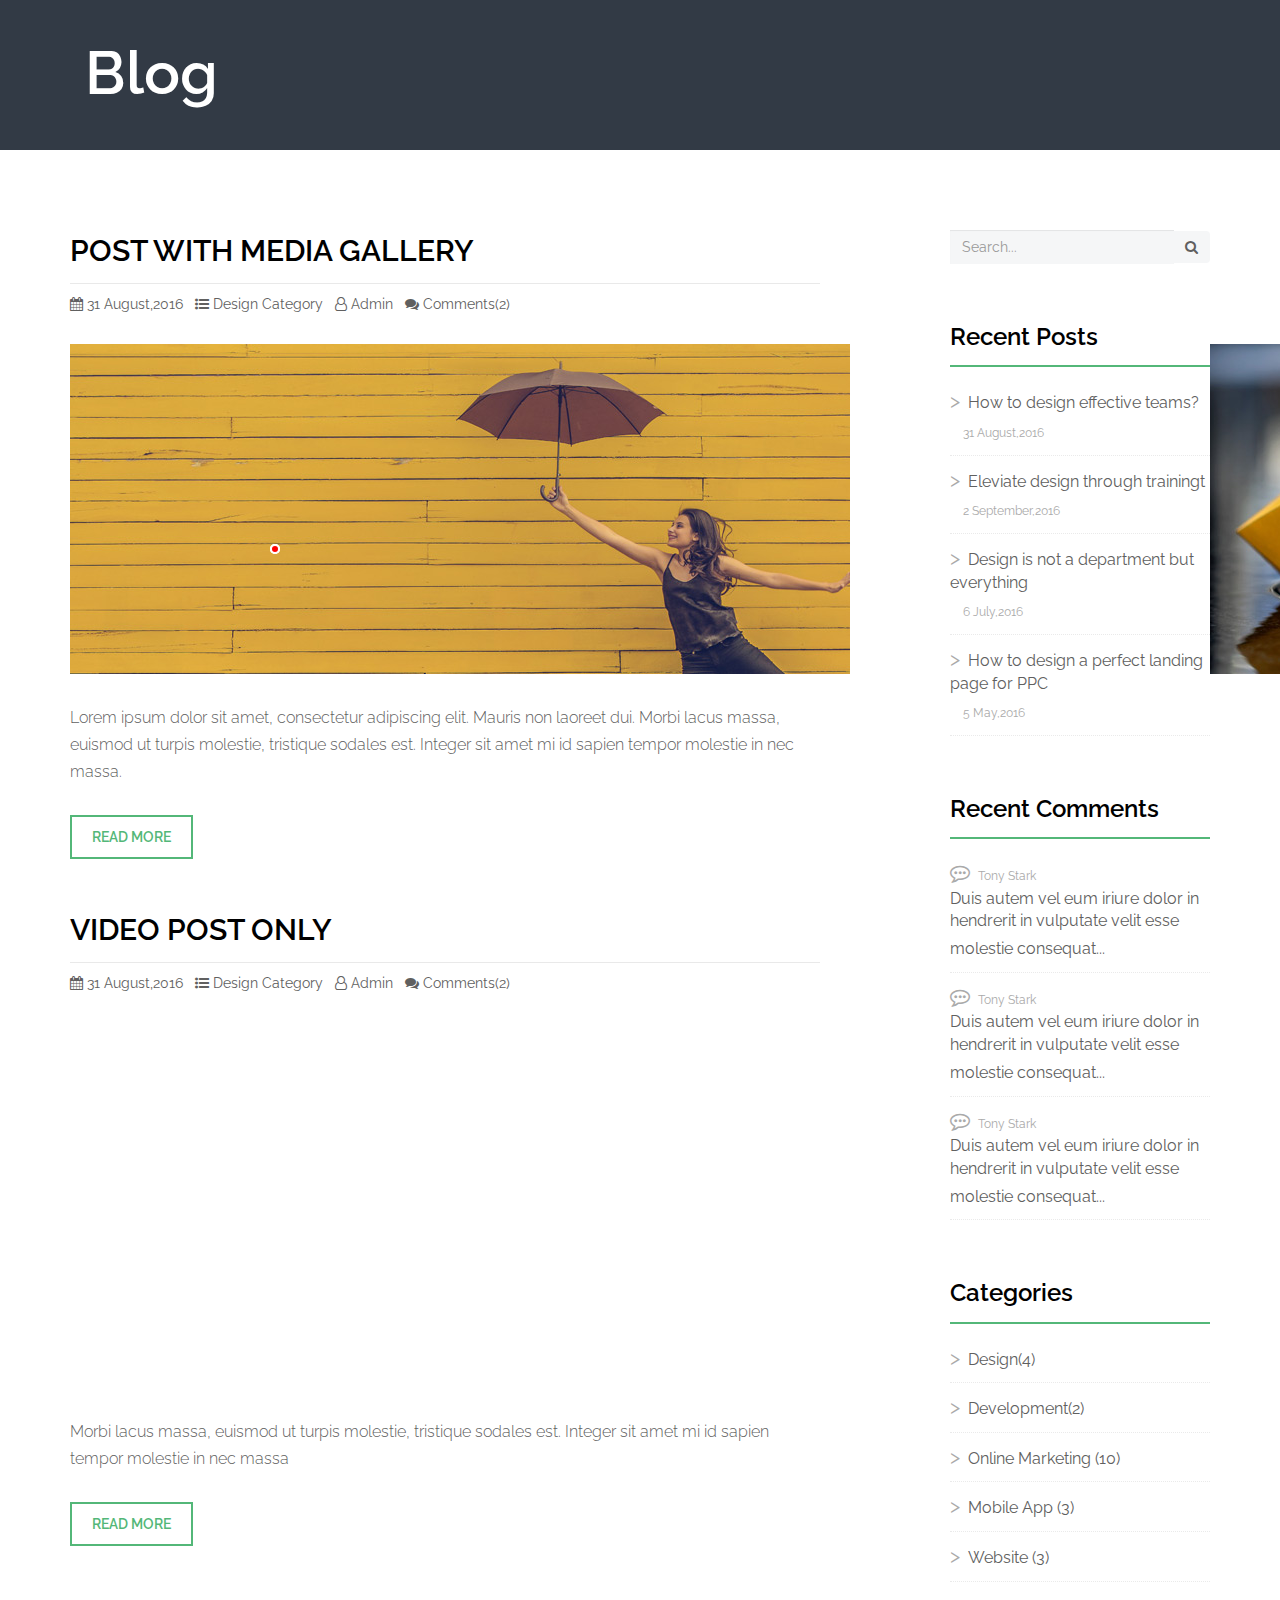
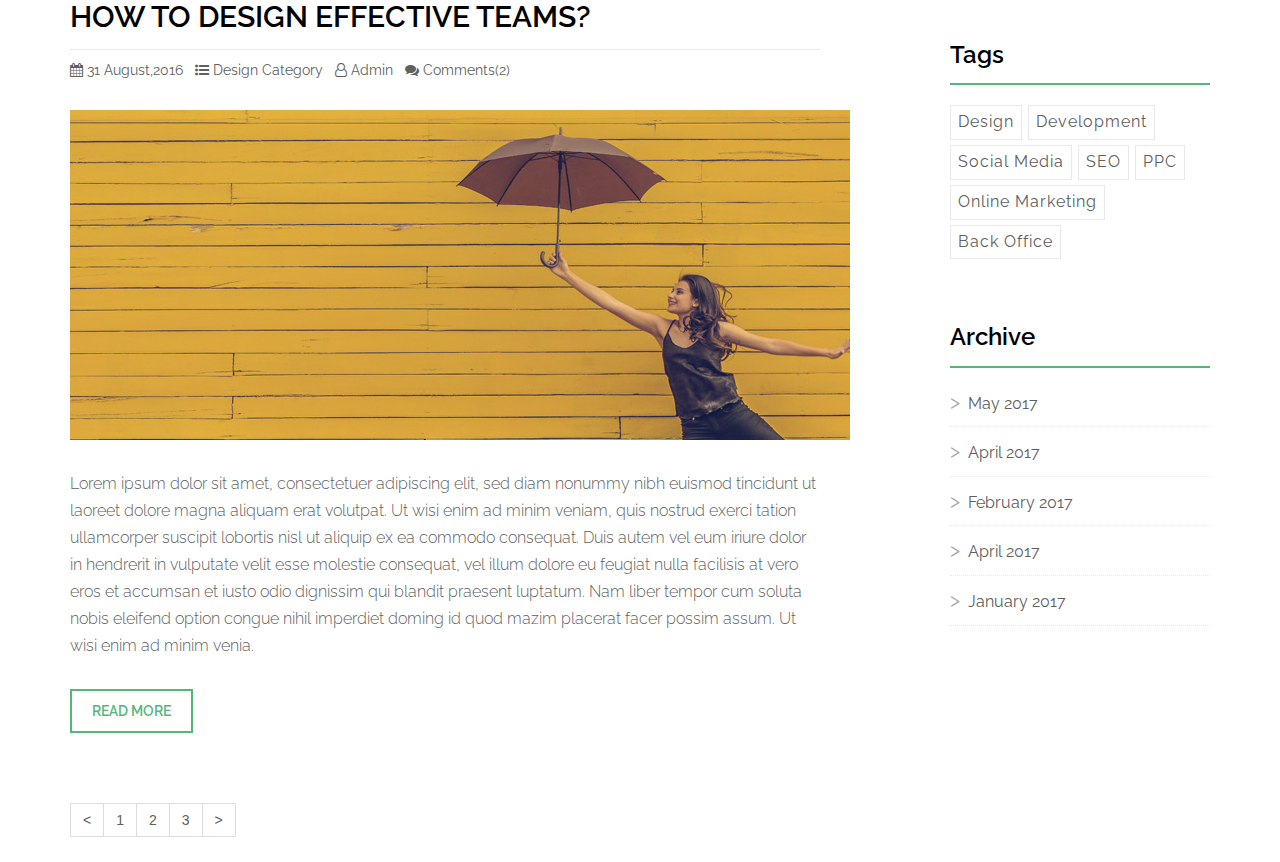
<file: FINAL/index.html>
<!DOCTYPE html>
<html>
<head>
	<title>Final Template</title>
	<link href="https://fonts.googleapis.com/css?family=Raleway" rel="stylesheet">
	<link rel="stylesheet" href="sas/style.css">
	<link rel="stylesheet" href="https://maxcdn.bootstrapcdn.com/font-awesome/4.7.0/css/font-awesome.min.css">
	<link rel="stylesheet" href="css/bootstrap.css">
	<link href="https://fonts.googleapis.com/css?family=Roboto" rel="stylesheet">

</head>
<body>
<!-- ==========Search SEction======================================================================================= -->
<section id="search">
	
</section>
<!-- ========Header Section========================================================================================================= -->
<section id="header">
	
</section>
<!-- ======Home Section============================================================================================================ -->
<section id="home">
	<div class="container-fluid blog">
		<div class="row">
			<div class="container ">
				<div class="col-md-12 myBlog">
					<h1>Blog</h1>
				</div>
			</div>
		</div>
	</div>
</section>
<!-- =======Result Section==================================================================================================== -->
<section id="result">
	<div class="container">
		<div class="row">
			<div class="col-md-8 ">
				<div class="myDiv">
					<div class="div1">
						<div class="postGallery">
						<a href="#">POST WITH MEDIA GALLERY</a>

					</div>
					<div class="blog-data">
							<a href="#">
							<i class="fa fa-calendar" aria-hidden="true"></i>
							31 August,2016
							<span class="separator">&nbsp;</span></a>
							<a href="#">
							<i class="fa fa-list-ul" aria-hidden="true"></i>
							Design Category
							<span class="separator">&nbsp;</span></a>
							<a href="#">
							<i class="fa fa-user-o" aria-hidden="true"></i>
							Admin
							<span class="separator">&nbsp;</span></a>
							<a href="#">
							<i class="fa fa-comments" aria-hidden="true"></i>
							Comments(2)
							<span class="separator">&nbsp;</span></a>
					</div>
					<div class="blog-img">
						<div class="ramka">
							<div class="polosa">
								<div class="slidBox">
									<div class="slidImg">
										<img src="images/blog-img-standard-1.jpg" alt="">
										<img src="images/blog-img-standard-2.jpg" alt="">
										<img src="images/blog-img-standard-3.jpg" alt="">

									</div>
									<div class="myBtn">
										<div class="btn-left">
										
										</div>
										<div class="btn-right">
										
										</div>
									</div>
									<div >
									<button class="btns" onclick="slidermoveLeft()"></button>
									<button class="btns" onclick="slidermoveRight()"></button>
									<button class="btns" onclick="slidermoveRight()"></button>
									</div>
								</div>
							</div>
						</div>

					</div>
					<div class="blog-body">
						<p>Lorem ipsum dolor sit amet, consectetur adipiscing elit. Mauris non laoreet dui. Morbi lacus massa, euismod ut turpis molestie, tristique sodales est. Integer sit amet mi id sapien tempor molestie in nec massa.</p>
					</div>
					<div class="blog-foot">
						<a href="" class="btn btn-nofill green-text"> read more</a>
					</div>
					</div>
					<div class="div1">
						<div class="postGallery">
						<a href="#">VIDEO POST ONLY</a>

					</div>
					<div class="blog-data">
							<a href="#">
							<i class="fa fa-calendar" aria-hidden="true"></i>
							31 August,2016
							<span class="separator">&nbsp;</span></a>
							<a href="#">
							<i class="fa fa-list-ul" aria-hidden="true"></i>
							Design Category
							<span class="separator">&nbsp;</span></a>
							<a href="#">
							<i class="fa fa-user-o" aria-hidden="true"></i>
							Admin
							<span class="separator">&nbsp;</span></a>
							<a href="#">
							<i class="fa fa-comments" aria-hidden="true"></i>
							Comments(2)
							<span class="separator">&nbsp;</span></a>
					</div>
					<div class="blog-img">
						<div class="ramka">
							<div class="polosa">
								<iframe width="750" height="360" src="https://www.youtube.com/embed/rrT6v5sOwJg" frameborder="0" allowfullscreen></iframe>
							</div>
						</div>

					</div>
					<div class="blog-body">
						<p>Morbi lacus massa, euismod ut turpis molestie, tristique sodales est. Integer sit amet mi id sapien tempor molestie in nec massa</p>
					</div>
					<div class="blog-foot">
						<a href="" class="btn btn-nofill green-text"> read more</a>
					</div>
					</div>
					<div class="div1">
						<div class="postGallery">
						<a href="#">HOW TO DESIGN EFFECTIVE TEAMS?</a>

					</div>
					<div class="blog-data">
							<a href="#">
							<i class="fa fa-calendar" aria-hidden="true"></i>
							31 August,2016
							<span class="separator">&nbsp;</span></a>
							<a href="#">
							<i class="fa fa-list-ul" aria-hidden="true"></i>
							Design Category
							<span class="separator">&nbsp;</span></a>
							<a href="#">
							<i class="fa fa-user-o" aria-hidden="true"></i>
							Admin
							<span class="separator">&nbsp;</span></a>
							<a href="#">
							<i class="fa fa-comments" aria-hidden="true"></i>
							Comments(2)
							<span class="separator">&nbsp;</span></a>
					</div>
					<div class="blog-img">
						<div class="ramka">
							<div class="polosa">
								<img src="images/blog-img-standard-1.jpg" alt="">
							</div>
						</div>

					</div>
					<div class="blog-body">
						<p>Lorem ipsum dolor sit amet, consectetuer adipiscing elit, sed diam nonummy nibh euismod tincidunt ut laoreet dolore magna aliquam erat volutpat. Ut wisi enim ad minim veniam, quis nostrud exerci tation ullamcorper suscipit lobortis nisl ut aliquip ex ea commodo consequat. Duis autem vel eum iriure dolor in hendrerit in vulputate velit esse molestie consequat, vel illum dolore eu feugiat nulla facilisis at vero eros et accumsan et iusto odio dignissim qui blandit praesent luptatum. Nam liber tempor cum soluta nobis eleifend option congue nihil imperdiet doming id quod mazim placerat facer possim assum. Ut wisi enim ad minim venia.</p>
					</div>
					<div class="blog-foot">
						<a href="" class="btn btn-nofill green-text"> read more</a>
					</div>
					</div>
					<nav aria-label="Page navigation" class="myNav">
  					<ul class="pagination ">
   						 <li class="disabled">
     					 <a href="#" aria-label="Previous">
        				<span aria-hidden="true"><</span>
      					</a>
					    </li>
					    <li><a href="#">1</a></li>
					    <li><a href="#">2</a></li>
					    <li><a href="#">3</a></li>
					    <li>
					      <a href="#" aria-label="Next">
					        <span aria-hidden="true">></span>
					      </a>
					    </li>
					</ul>
				</nav>


					
				</div>
			</div>

			<div class="col-md-4 ">
				<div class="myDiv">
					<div class="leftDiv">
					    <div class="input-group mySearch">
					      <input type="text" class="form-control" placeholder="Search...">
					      <span class="input-group-btn">
					        <button class="btn btn-default " type="button">
					        	<i class="fa fa-search" aria-hidden="true"></i>
					        </button>
					      </span>
						</div>
						<div class="widget">
							<h4>Recent Posts</h4>
							<div class="widget-body">   
								<ul>
									<li>
									<div class="widget-post-desc">
									<span>></span>
										<a href="#">
										How to design effective teams?
										</a>
										<span class="separator">&nbsp;</span></a>
										31 August,2016
									</div>
									</li>
									<li>
									<div class="widget-post-desc">
										<span>></span>
										<a href="#">
										Eleviate design through trainingt
										</a>
										<span class="separator">&nbsp;</span></a>
										2 September,2016
									</div>
									</li>
									
									
								
										
									<li>
									<div class="widget-post-desc">
										<span>></span>
										<a href="#">
										Design is not a department but 
										everything<br>
										</a>
										<span class="separator">&nbsp;</span></a>
										6 July,2016
										
									</div>
									</li>
									<li>
									<div class="widget-post-desc">
										<span>></span>
										<a href="#">
								
										How to design a perfect landing page for PPC<br>
										</a>
										<span class="separator">&nbsp;</span></a>
										5 May,2016
									</div>
									</li>
								</ul>
							</div>
						</div>


						<div class="widget">
							<h4>Recent Comments</h4>
							<div class="widget-body">   
								<ul>
									<li>
									<div class="widget-post-desc">
									<span><i class="fa fa-commenting-o" aria-hidden="true"></i></span>
										Tony Stark<br>
										<a href="#" >
										Duis autem vel eum iriure dolor in hendrerit in vulputate velit esse molestie consequat...
									
										<span class="separator">&nbsp;</span></a>
									
									</div>
									</li>
									<li>
									<div class="widget-post-desc">
									<span><i class="fa fa-commenting-o" aria-hidden="true"></i></span>
										Tony Stark<br>
										<a href="#" >
										Duis autem vel eum iriure dolor in hendrerit in vulputate velit esse molestie consequat...
									
										<span class="separator">&nbsp;</span></a>
									
									</div>
									</li>
									<li>
									<div class="widget-post-desc">
									<span><i class="fa fa-commenting-o" aria-hidden="true"></i></span>
										Tony Stark<br>
										<a href="#" >
										Duis autem vel eum iriure dolor in hendrerit in vulputate velit esse molestie consequat...
									
										<span class="separator">&nbsp;</span></a>
									
									</div>
									</li>
									
								</ul>
							</div>
						</div>
						



						<div class="widget">
							<h4>Categories</h4>
							<div class="widget-body">   
								<ul>
									<li>
									<div class="widget-post-desc">
									<span>></span>
										<a href="#">
										Design(4)
										</a>
								
									</div>
									</li>
									<li>
									<div class="widget-post-desc">
										<span>></span>
										<a href="#">
										Development(2)
										</a>
									</div>
									</li>
									
									<li>
									<div class="widget-post-desc">
										<span>></span>
										<a href="#">
										Online Marketing (10)
										</a>
									</div>
									</li>
									<li>
									<div class="widget-post-desc">
										<span>></span>
										<a href="#">
										Mobile App (3)
										</a>
									</div>
									</li>
									<li>
									<div class="widget-post-desc">
										<span>></span>
										<a href="#">
										Website (3)
										</a>
									</div>
									</li>
								</ul>
							</div>
						</div>



						<div class="widget">
							<h4>Tags</h4>
							<div class="widget-body-tag">   
								<a href="">Design</a>
								<a href="">Development</a>
								<a href="">Social Media</a>
								<a href="">SEO</a>
								<a href="">PPC</a>
								<a href="">Online Marketing</a>
								<a href="">Back Office</a>
							</div>
						</div>


						<div class="widget">
							<h4>Archive</h4>
							<div class="widget-body">   
								<ul>
									<li>
									<div class="widget-post-desc">
									<span>></span>
										<a href="#">
										May 2017
										</a>
								
									</div>
									</li>
									<li>
									<div class="widget-post-desc">
										<span>></span>
										<a href="#">
										April 2017
										</a>
									</div>
									</li>
									
									<li>
									<div class="widget-post-desc">
										<span>></span>
										<a href="#">
										February 2017
										</a>
									</div>
									</li>
									<li>
									<div class="widget-post-desc">
										<span>></span>
										<a href="#">
										April 2017
										</a>
									</div>
									</li>
									<li>
									<div class="widget-post-desc">
										<span>></span>
										<a href="#">
										January 2017
										</a>
									</div>
									</li>
								</ul>
							</div>
						</div>

					</div>
						
					

				</div>
			</div>
		</div>
	</div>
</section>
<!-- =====Progress Section==================================================================================================== -->
<section id="progress"></section>
<!-- =======Process Section=============================================================================================== -->
<section id="process"></section>
<!-- ======Contact Section=================================================================================================== -->
<section id="contact"></section>
<!-- =====Footer Section==================================================================================================== -->
<section id="footer"></section>
<!-- ===========end================================================================================================ -->
<script
  src="http://code.jquery.com/jquery-3.2.1.js"
  integrity="sha256-DZAnKJ/6XZ9si04Hgrsxu/8s717jcIzLy3oi35EouyE="
  crossorigin="anonymous"></script>
<script src="js/script.js"></script>
</body>
</html>
</file>
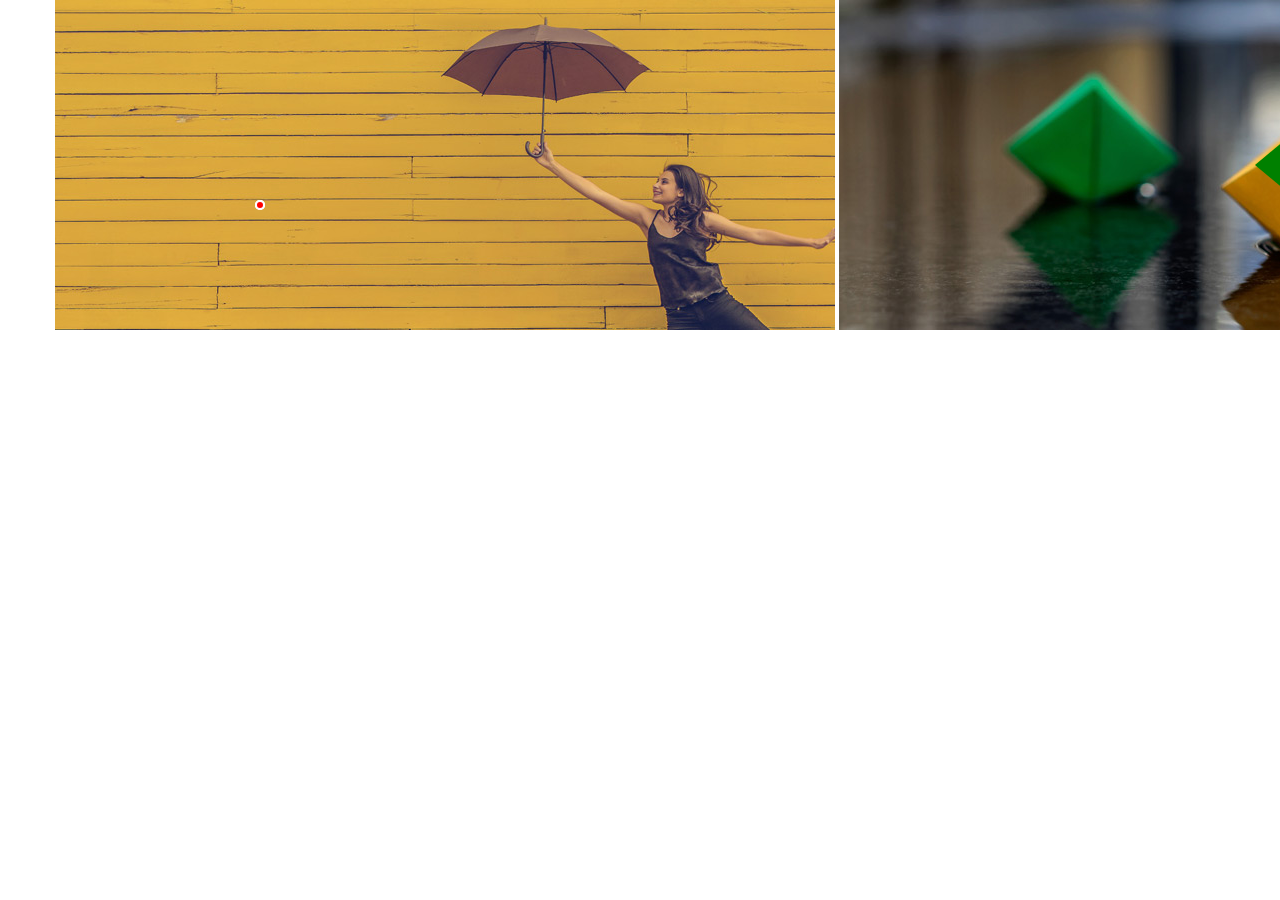
<file: FINAL/slider.html>
<!DOCTYPE html>
<html>
<head>
	<title>slider example</title>
	<link rel="stylesheet" href="https://maxcdn.bootstrapcdn.com/bootstrap/3.3.7/css/bootstrap.min.css">
	<script src="https://ajax.googleapis.com/ajax/libs/jquery/3.2.1/jquery.min.js"></script>
  	<script src="https://maxcdn.bootstrapcdn.com/bootstrap/3.3.7/js/bootstrap.min.js"></script>
</head>
<style >
  .blog-img{
    margin-bottom: 30px;
    position:relative;
  }
  .polosa{
  width:2400px;
  }
  .blog-img:hover{
  transition:all .5s ease;
  }
  .btn-left{
  transition: all 0.5s ease;
  left:0px;
  display:block;
  }
  .btn-right{
  right:-30px;
  }
  }
  .slidImg img{
    display: inline-block;
  }
  .myBtn{
  width:100%;
  }
  .btn-left{
  display:none;
  left:-30px;
  width:0px;
  height:0px;
  position:absolute;
  top:115px;
  border-top:50px solid transparent;
  border-left:60px solid green;
  border-bottom:50px solid transparent;
  }
  
  .btn-right{
  width:0px;
  height:0px;
  position:absolute;
  right:-90px;
  top:115px;
  border-top:50px solid transparent;
  border-right:60px solid green;
  border-bottom:50px solid transparent;
  }
  .btn-right:hover{
  right:-30px;
  }
  .btns{
  position:absolute;
  top:200px;
  left:200px;
  height:10px;
  width:10px;
  padding:0;
  cursor:pointer;
  border-radius: 50%;
  border: 2px solid  white;
  background-color: red;
  margin-right: 10px;
}
</style>
<body>
<div class="container">
  <div class="row">
    <div class="blog-img">
            <div class="ramka">
              <div class="polosa">
                <div class="slidBox">
                  <div class="slidImg">
                    <img src="images/blog-img-standard-1.jpg" alt="">
                    <img src="images/blog-img-standard-2.jpg" alt="">
                    <img src="images/blog-img-standard-3.jpg" alt="">

                  </div>
                  <div class="myBtn">
                    <div class="btn-left">
                    
                    </div>
                    <div class="btn-right">
                    
                    </div>
                  </div>
                  <div >
                  <button class="btns" onclick="slidermoveLeft()"></button>
                  <button class="btns" onclick="slidermoveRight()"></button>
                  <button class="btns" onclick="slidermoveRight()"></button>
                  </div>
                </div>
              </div>
            </div>

    </div>
  </div>
</div>

</body>
</html>
</file>
<file: FINAL/sas/style.css>
body {
  font-size: 15px;
  font-family: 'Raleway', sans-serif;
  margin: 0 auto;
}

#home {
  font-family: "Raleway", sans-serif;
}
#home .blog {
  background: #323A45;
  height: 150px;
}
#home .myBlog h1 {
  color: white;
  font-weight: 600;
  font-size: 60px;
  padding-top: 20px;
}

#result {
  font-family: "Raleway", sans-serif;
}
#result * {
  transition: all 0.5s ease;
}
#result .myDiv {
  position: relative;
  top: 80px;
  background: white;
  width: 100%;
}
#result .postGallery a {
  font-size: 30px;
  font-weight: 600;
  text-decoration: none;
  color: black;
}
#result .postGallery a:hover {
  color: #53b778;
}
#result .postGallery {
  padding-bottom: 10px;
  border-bottom: 1px solid #e9e9e9;
}
#result .blog-data {
  margin-bottom: 30px;
  margin-top: 10px;
}
#result .blog-data a {
  text-decoration: none;
  color: #606060;
}
#result .blog-data a:hover {
  color: #53b778;
}
#result .blog-img {
  margin-bottom: 30px;
  position: relative;
}
#result .polosa {
  width: 2400px;
}
#result .blog-img:hover {
  transition: all .5s ease;
}
#result .btn-left {
  transition: all 0.5s ease;
  left: 0px;
  display: block;
}
#result .btn-right {
  right: -30px;
}
#result .slidImg img {
  display: inline-block;
}
#result .myBtn {
  width: 100%;
}
#result .btn-left {
  display: none;
  left: -30px;
  width: 0px;
  height: 0px;
  position: absolute;
  top: 115px;
  border-top: 50px solid transparent;
  border-left: 60px solid green;
  border-bottom: 50px solid transparent;
}
#result .btn-right {
  width: 0px;
  height: 0px;
  position: absolute;
  right: -90px;
  top: 115px;
  border-top: 50px solid transparent;
  border-right: 60px solid green;
  border-bottom: 50px solid transparent;
}
#result .btn-right:hover {
  right: -30px;
}
#result .btns {
  position: absolute;
  top: 200px;
  left: 200px;
  height: 10px;
  width: 10px;
  padding: 0;
  cursor: pointer;
  border-radius: 50%;
  border: 2px solid  white;
  background-color: red;
  margin-right: 10px;
}
#result .blog-body {
  margin-bottom: 30px;
  font-size: 16px;
  font-weight: 300;
  color: #5f5f5f;
  line-height: 27px;
}
#result .blog-foot a {
  border: 2px solid #53b778;
  border-radius: 0px;
  text-transform: uppercase;
  color: #53b778;
  font-weight: 600;
  padding: 10px 20px;
}
#result .blog-foot a:hover {
  background: #53b778;
  color: white;
}
#result .div1 {
  margin-bottom: 50px;
}
#result .myNav {
  margin-bottom: 30px;
}
#result .myNav ul > li a {
  color: #606060;
  border-radius: 0px;
  font-family: "Open Sans", arial, sans-serif;
}
#result .leftDiv {
  width: 260px;
  margin-left: 100px;
}
#result .mySearch input {
  border-radius: 0px;
  border: none;
  background: #F5F6F7;
}
#result .mySearch button {
  border: none;
  background: #F5F6F7;
  color: #5f5f5f;
}
#result .widget {
  margin-top: 60px;
}
#result .widget h4 {
  margin-bottom: 20px;
  padding-bottom: 15px;
  font-size: 24px;
  font-weight: 600;
  color: black;
  border-bottom: 2px solid #53b778;
}
#result .widget-body ul {
  list-style-type: none;
  padding-left: 0;
}
#result .widget-body ul li {
  margin-bottom: 10px;
  padding-bottom: 10px;
  border-bottom: 1px dotted #eaeaea;
}
#result .widget-body ul li a {
  font-size: 16px;
  color: #606060;
  text-decoration: none;
}
#result .widget-body ul li span {
  padding-right: 5px;
  font-size: 20px;
}
#result .widget-post-desc {
  font-size: 12px;
  color: #aaa;
}
#result .widget-post-desc a:hover {
  color: #53b778;
}
#result .widget-body-tag a {
  display: inline-block;
  margin: 0 2px 5px 0;
  padding: 5px 7px;
  border: 1px solid #e9e9e9;
  color: #606060;
  font-size: 16px;
  font-weight: 400;
  text-decoration: none;
  letter-spacing: 1px;
}
#result .widget-body-tag a:hover {
  border: 1px solid #53b778;
  color: #53b778;
}
</file>
